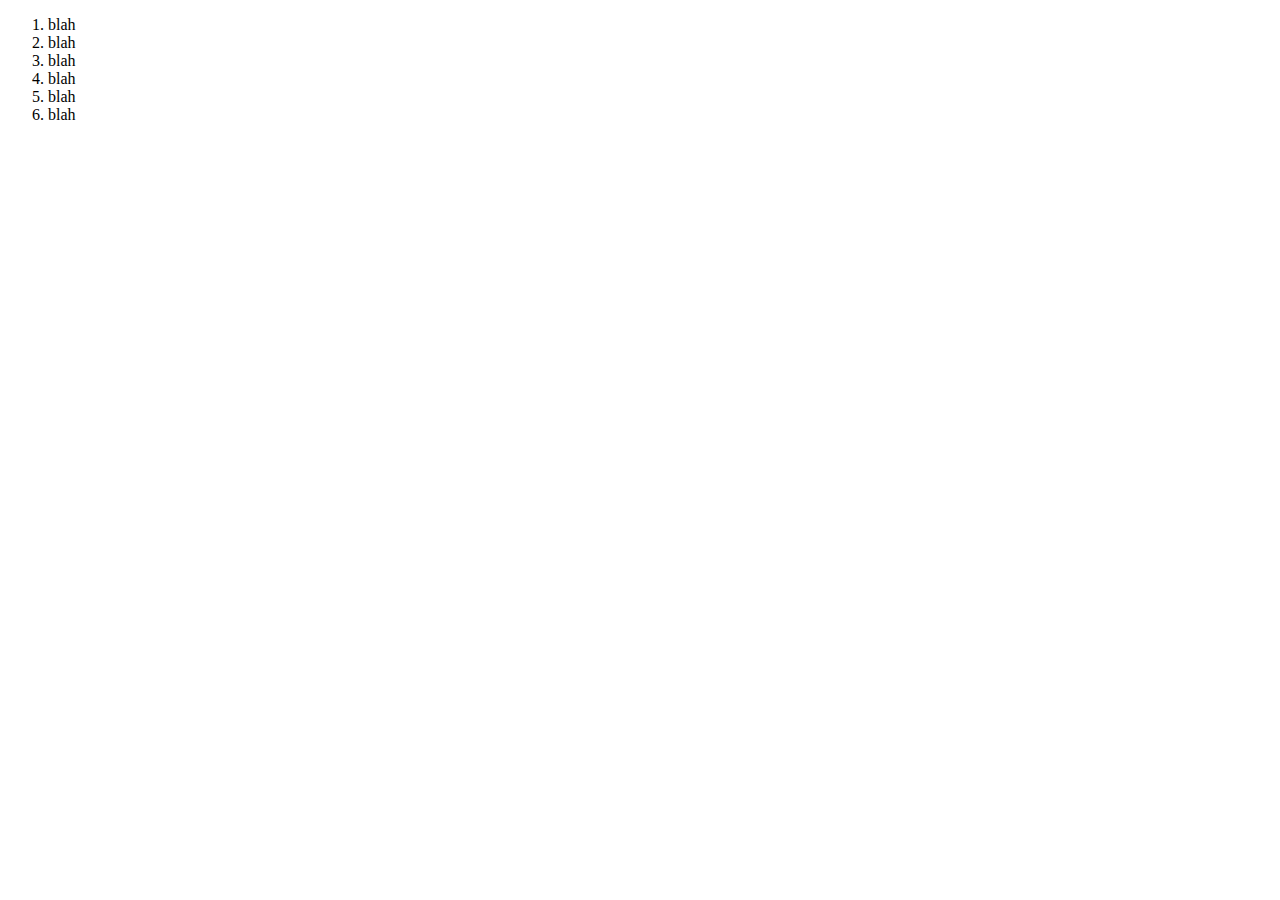
<file: 005-essential_tags/index.html>
<!DOCTYPE html>
<html lang="en">
<head>
  <meta charset="UTF-8">
  <meta name="viewport" content="width=device-width, initial-scale=1.0">
  <meta http-equiv="X-UA-Compatible" content="ie=edge">
  <title>Document</title>
</head>
<body>

<ol>
  <li>blah</li>
  <li>blah</li>
  <li>blah</li>
  <li>blah</li>
  <li>blah</li>
  <li>blah</li>
</ol>

</body>
</html>
</file>
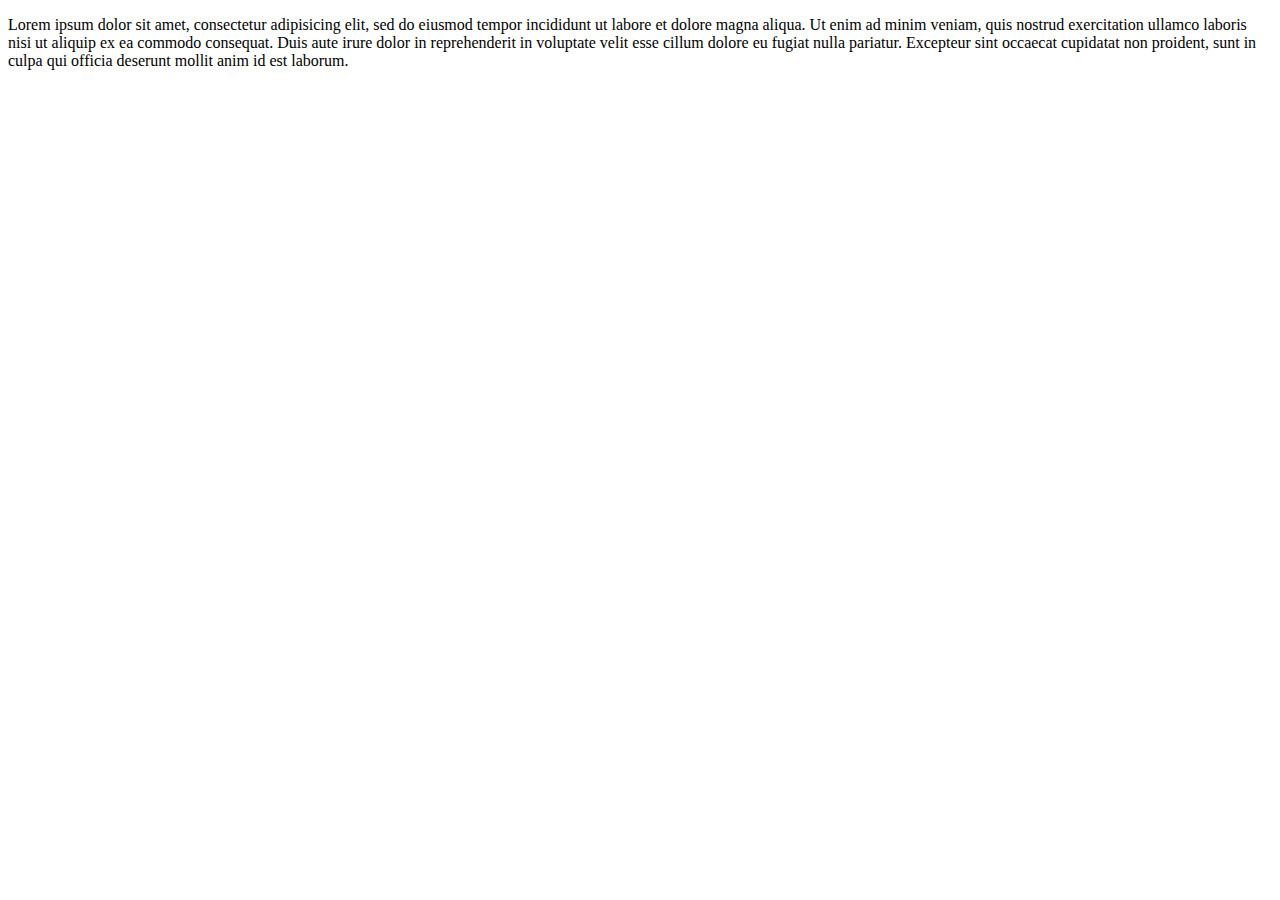
<file: 005-essential_tags/01-paragraph_elements/index.html>
<!DOCTYPE html>
<html lang="en">
<head>
  <meta charset="UTF-8">
  <meta name="viewport" content="width=device-width, initial-scale=1.0">
  <meta http-equiv="X-UA-Compatible" content="ie=edge">
  <title>Document</title>
</head>
<body>

<p>Lorem ipsum dolor sit amet, consectetur adipisicing elit, sed do eiusmod tempor incididunt ut labore et dolore magna aliqua. Ut enim ad minim veniam, quis nostrud exercitation ullamco laboris nisi ut aliquip ex ea commodo consequat. Duis aute irure dolor in reprehenderit in voluptate velit esse cillum dolore eu fugiat nulla pariatur. Excepteur sint occaecat cupidatat non proident, sunt in culpa qui officia deserunt mollit anim id est laborum.</p>

</body>
</html>
</file>
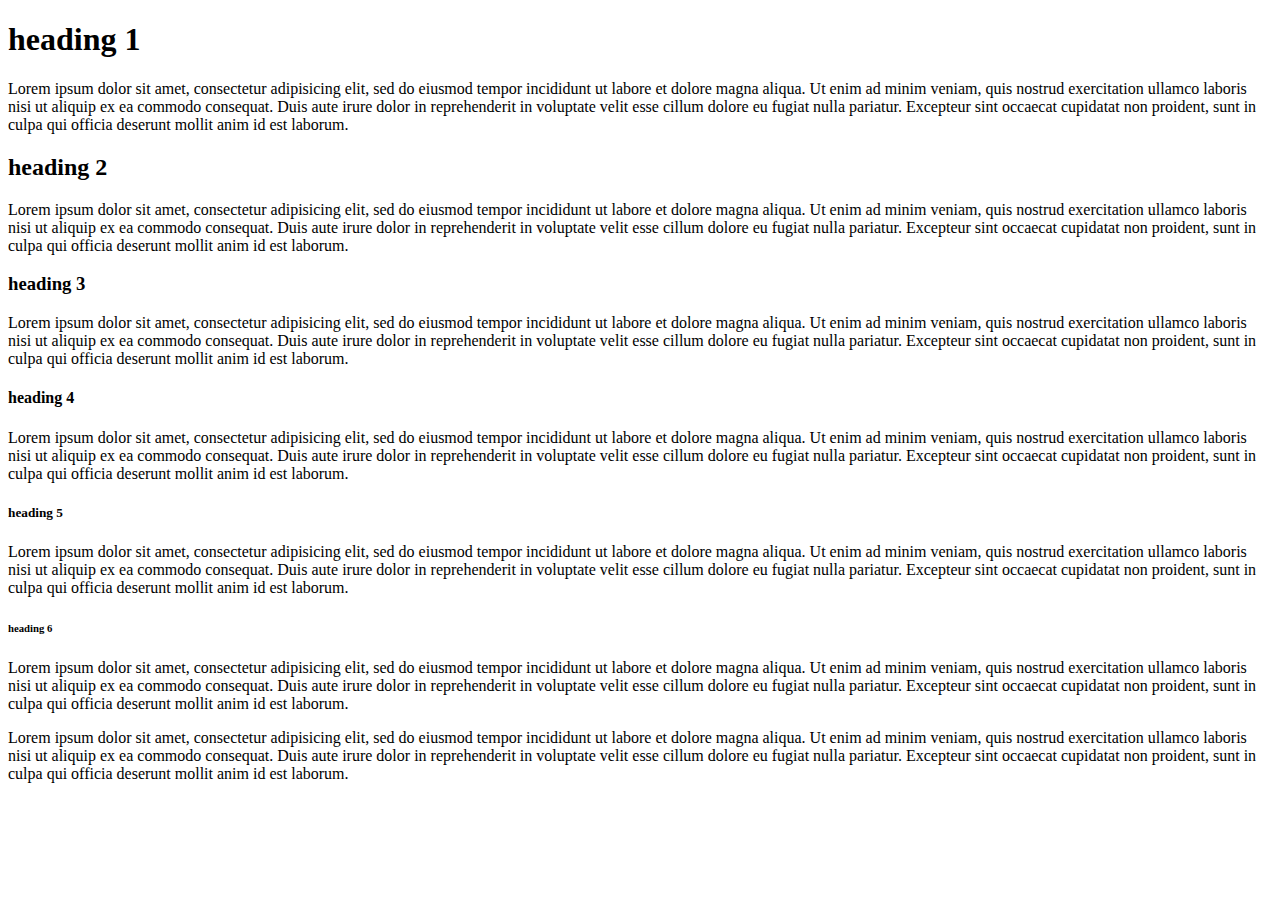
<file: 005-essential_tags/02-heading_elements/index.html>
<!DOCTYPE html>
<html lang="en">
<head>
  <meta charset="UTF-8">
  <meta name="viewport" content="width=device-width, initial-scale=1.0">
  <meta http-equiv="X-UA-Compatible" content="ie=edge">
  <title>Document</title>
</head>
<body>

<h1>heading 1</h1>
<p>Lorem ipsum dolor sit amet, consectetur adipisicing elit, sed do eiusmod tempor incididunt ut labore et dolore magna aliqua. Ut enim ad minim veniam, quis nostrud exercitation ullamco laboris nisi ut aliquip ex ea commodo consequat. Duis aute irure dolor in reprehenderit in voluptate velit esse cillum dolore eu fugiat nulla pariatur. Excepteur sint occaecat cupidatat non proident, sunt in culpa qui officia deserunt mollit anim id est laborum.</p>

<h2>heading 2</h2>
<p>Lorem ipsum dolor sit amet, consectetur adipisicing elit, sed do eiusmod tempor incididunt ut labore et dolore magna aliqua. Ut enim ad minim veniam, quis nostrud exercitation ullamco laboris nisi ut aliquip ex ea commodo consequat. Duis aute irure dolor in reprehenderit in voluptate velit esse cillum dolore eu fugiat nulla pariatur. Excepteur sint occaecat cupidatat non proident, sunt in culpa qui officia deserunt mollit anim id est laborum.</p>

<h3>heading 3</h3>
<p>Lorem ipsum dolor sit amet, consectetur adipisicing elit, sed do eiusmod tempor incididunt ut labore et dolore magna aliqua. Ut enim ad minim veniam, quis nostrud exercitation ullamco laboris nisi ut aliquip ex ea commodo consequat. Duis aute irure dolor in reprehenderit in voluptate velit esse cillum dolore eu fugiat nulla pariatur. Excepteur sint occaecat cupidatat non proident, sunt in culpa qui officia deserunt mollit anim id est laborum.</p>

<h4>heading 4</h4>
<p>Lorem ipsum dolor sit amet, consectetur adipisicing elit, sed do eiusmod tempor incididunt ut labore et dolore magna aliqua. Ut enim ad minim veniam, quis nostrud exercitation ullamco laboris nisi ut aliquip ex ea commodo consequat. Duis aute irure dolor in reprehenderit in voluptate velit esse cillum dolore eu fugiat nulla pariatur. Excepteur sint occaecat cupidatat non proident, sunt in culpa qui officia deserunt mollit anim id est laborum.</p>

<h5>heading 5</h5>
<p>Lorem ipsum dolor sit amet, consectetur adipisicing elit, sed do eiusmod tempor incididunt ut labore et dolore magna aliqua. Ut enim ad minim veniam, quis nostrud exercitation ullamco laboris nisi ut aliquip ex ea commodo consequat. Duis aute irure dolor in reprehenderit in voluptate velit esse cillum dolore eu fugiat nulla pariatur. Excepteur sint occaecat cupidatat non proident, sunt in culpa qui officia deserunt mollit anim id est laborum.</p>

<h6>heading 6</h6>
<p>Lorem ipsum dolor sit amet, consectetur adipisicing elit, sed do eiusmod tempor incididunt ut labore et dolore magna aliqua. Ut enim ad minim veniam, quis nostrud exercitation ullamco laboris nisi ut aliquip ex ea commodo consequat. Duis aute irure dolor in reprehenderit in voluptate velit esse cillum dolore eu fugiat nulla pariatur. Excepteur sint occaecat cupidatat non proident, sunt in culpa qui officia deserunt mollit anim id est laborum.</p>


<p>Lorem ipsum dolor sit amet, consectetur adipisicing elit, sed do eiusmod tempor incididunt ut labore et dolore magna aliqua. Ut enim ad minim veniam, quis nostrud exercitation ullamco laboris nisi ut aliquip ex ea commodo consequat. Duis aute irure dolor in reprehenderit in voluptate velit esse cillum dolore eu fugiat nulla pariatur. Excepteur sint occaecat cupidatat non proident, sunt in culpa qui officia deserunt mollit anim id est laborum.</p>

</body>
</html>
</file>
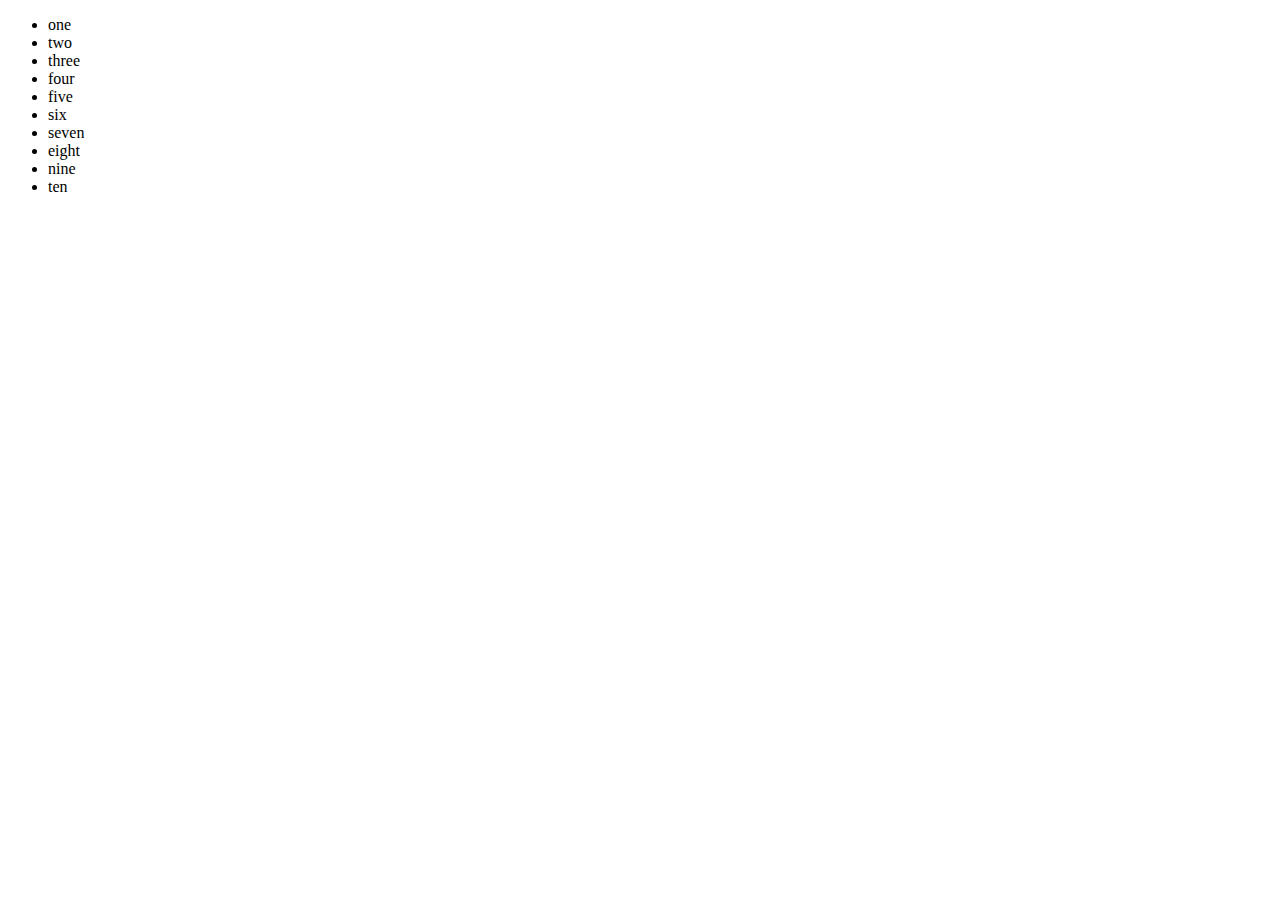
<file: 005-essential_tags/03-unordered_list_elements/index.html>
<!DOCTYPE html>
<html lang="en">
<head>
  <meta charset="UTF-8">
  <meta name="viewport" content="width=device-width, initial-scale=1.0">
  <meta http-equiv="X-UA-Compatible" content="ie=edge">
  <title>Document</title>
</head>
<body>

<ul>
  <li>one</li>
  <li>two</li>
  <li>three</li>
  <li>four</li>
  <li>five</li>
  <li>six</li>
  <li>seven</li>
  <li>eight</li>
  <li>nine</li>
  <li>ten</li>
</ul>

</body>
</html>
</file>
